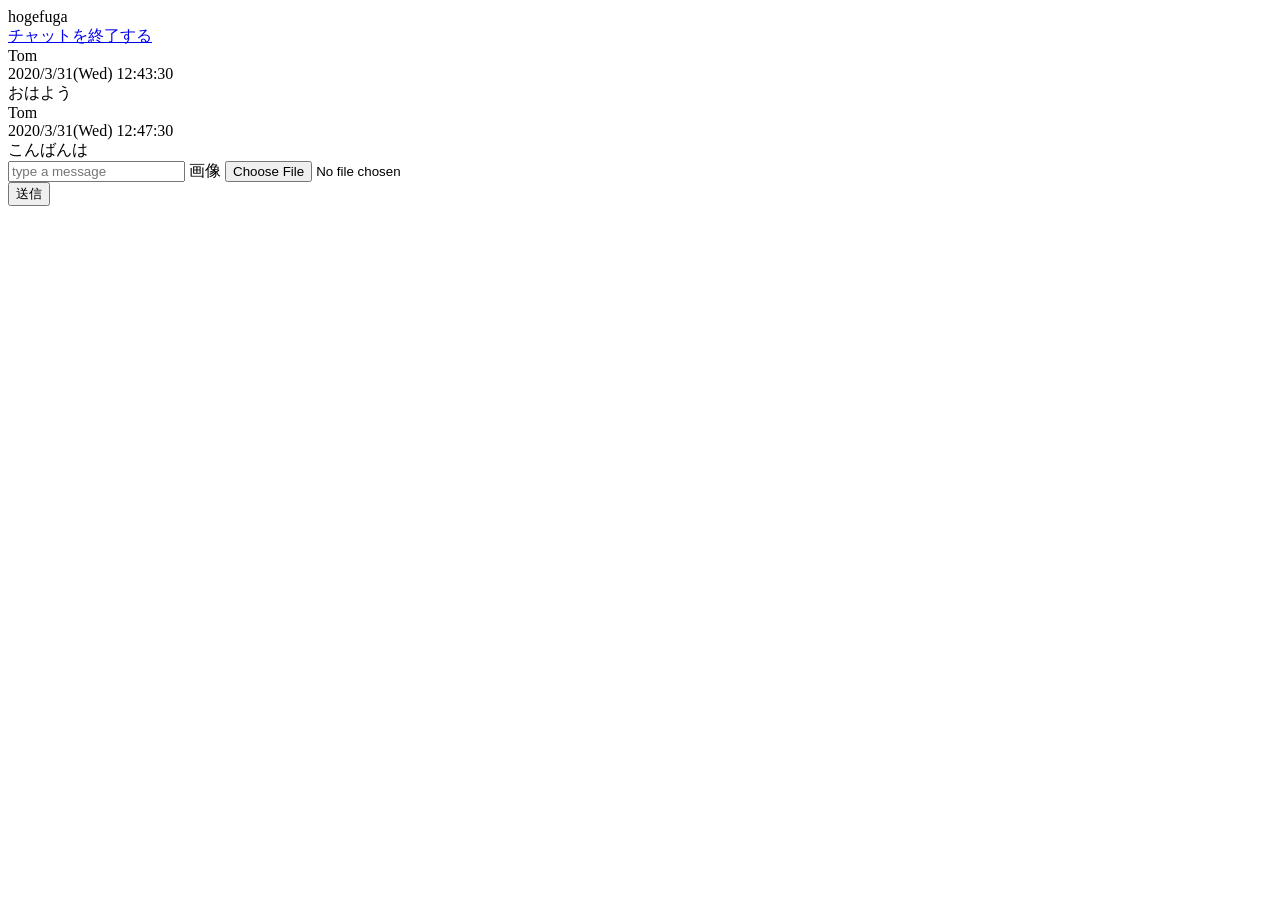
<file: src/main/resources/templates/main_chat.html>
<!DOCTYPE html>
<html xmlns:th="http://www.thymeleaf.org" lang="ja">
<div th:fragment="main_chat">
  <div class="chat-header">
    <div class="left-header">
      <div class="header-title">
        hogefuga
      </div>
    </div>

    <div class="right-header">
      <div class="header-button">
        <a href="#">チャットを終了する</a>
      </div>
    </div>
  </div>

  <div class="messages">
    <div class="message">
      <div class="upper-message">
        <div class="message-user">
          Tom
        </div>

        <div class="message-date">
          2020/3/31(Wed) 12:43:30
        </div>
      </div>

      <div class="lower-message">
        <div class="message-content">
          おはよう
        </div>
      </div>
    </div>

    <div class="message">
      <div class="upper-message">
        <div class="message-user">
          Tom
        </div>

        <div class="message-date">
          2020/3/31(Wed) 12:47:30
        </div>
      </div>

      <div class="lower-message">
        <div class="message-content">
          こんばんは
        </div>
      </div>
    </div>
  </div>

  <div class="form">
    <div class="form-input">
      <input class="form-message" placeholder="type a message">
      <label class="form-image">
        <span class="image-file">画像</span>
        <input type="file" class="hidden">
      </label>  
    </div>

    <input class="form-submit" type="submit" value="送信">
  </div>

</div>
</html>
</file>
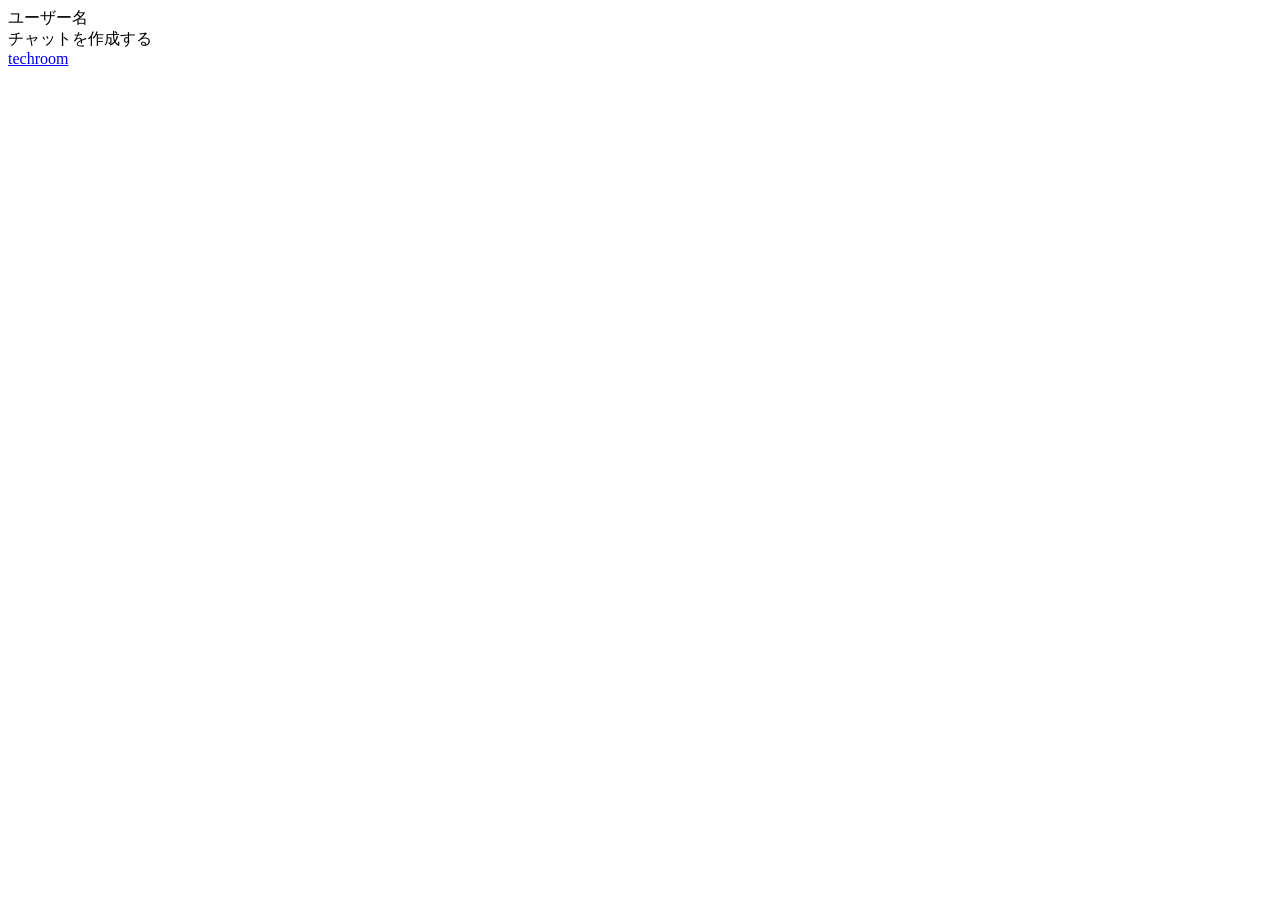
<file: src/main/resources/templates/side_bar.html>
<!DOCTYPE html>
<html xmlns:th="http://www.thymeleaf.org" lang="ja">
<div th:fragment="side_bar">
  <div class="side-bar-header">
    <div class="header-name">
      <a th:href="@{/users/{userId}/edit(userId=${user.Id})}" th:text="${user.name}">ユーザー名</a>
    </div>
    <div class="create-room">
      <a th:href="@{/rooms/new}">チャットを作成する</a>
    </div>
  </div>

  <div class="rooms">
    <div th:each="room : ${rooms}" class="room">
        <div class="room-name">
          <a href="#" th:text="${room.name}">techroom</a>
        </div>
      </div>
  </div>
</div>
</html>
</file>
